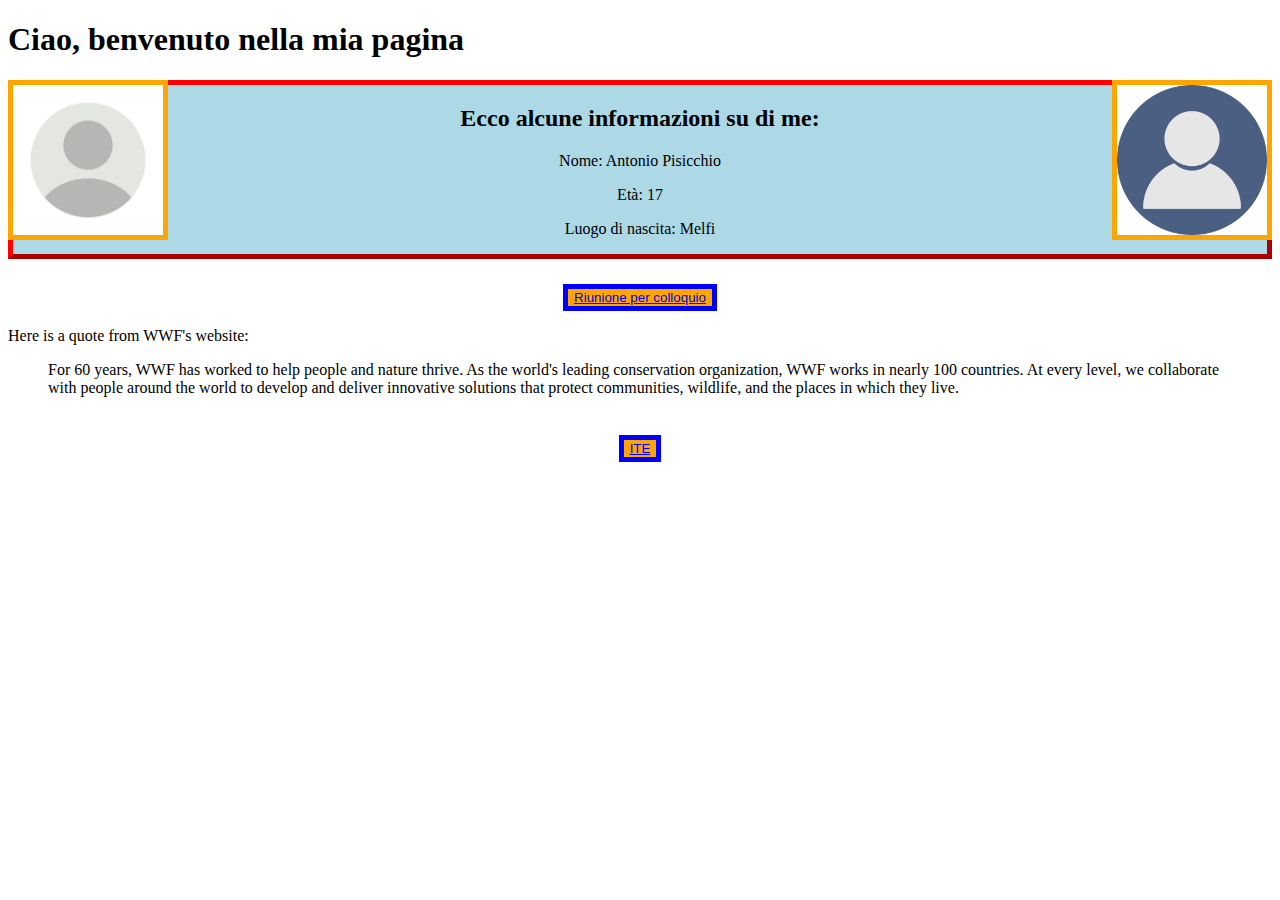
<file: index.html>
<!DOCTYPE html>
<html>
<head>
<link rel="stylesheet" href="style.css">
<title>Presentazione</title>
</head>
<body>

<h1>Ciao, benvenuto nella mia pagina</h1>

<div class="container">
    <div class="primodiv">
        <img class="sinistro" src="assets/user.jpg" alt="User" width="150" height="150">
        <img class="destro" src="assets/2.png" alt="User2" width="150" height="150">
    </div>
    <div class="informazioni">
        <h2>Ecco alcune informazioni su di me:</h2>
        <p>Nome: Antonio Pisicchio</p>
        <p>Età: 17</p>
        <p>Luogo di nascita: Melfi</p>
    </div>
    <div class="link">
        <button class="bottone">
            <a target="_blank" href="https://meet.google.com/sgh-bgwo-zyi?pli=1&authuser=0">Riunione per colloquio</a>
        </button>
    </div>
    <div><p>Here is a quote from WWF's website:</p>
        <blockquote cite="http://www.worldwildlife.org/who/index.html">
        For 60 years, WWF has worked to help people and nature thrive. As the world's leading conservation organization, WWF works in nearly 100 countries. At every level, we collaborate with people around the world to develop and deliver innovative solutions that protect communities, wildlife, and the places in which they live.
        </blockquote>
    </div>


    <div class="videomio">
     <!-- <video controls src="assets/Dentro il CAVEAU SEGRETO dellArma dei Carabinieri.mp4" class="video"></video> -->
    </div>

    <div class="bottonazzo">
    <button class="b">
        <a href="ITE.html">ITE</a>
    </button>
    </div>
    
</div>
</body>
</html>
</file>
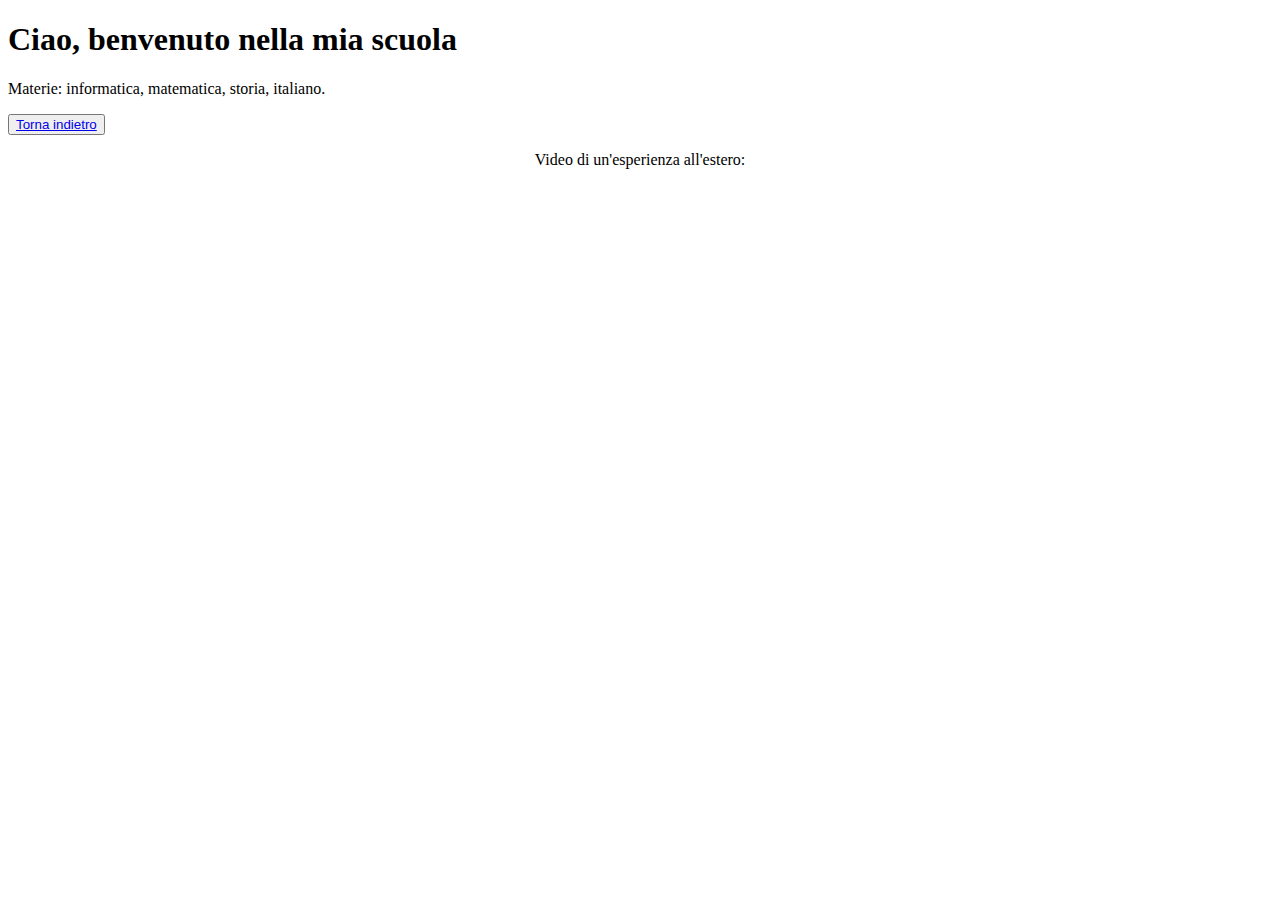
<file: ITE.html>
<!DOCTYPE html>
<html>
<head>
<title>Presentazione</title>
</head>
<link rel="stylesheet" href="style.css">
<body>


<h1>Ciao, benvenuto nella mia scuola</h1>

<p>
    Materie: informatica, matematica, storia, italiano.
</p>

<div class="container">
    
    <button>
        <a href="index.html">Torna indietro</a>
    </button>
    
</div>



<div class="videomio">
    <p>Video di un'esperienza all'estero: </p>
    <!-- <video controls src="assets/Irlanda Nostro.mp4" class="video"></video> -->
    </div>
</body>
</html>
</file>
<file: style.css>
.container{
    background-color: white;
}
.informazioni {
    border: 5px outset red;
    background-color: lightblue;
    text-align: center;

}
.sinistro{
    border: 5px solid orange;
}

.destro{
    border: 5px solid orange;
    background-color: white;
}
.bottone{
    border: 5px solid blue;
    background-color: orange;
}
.link{
    margin-top: 2%;
    text-align: center;
}

.sinistro{float:left;}

.destro{float:right;}

.sinistro, .destro {
    width:150px;
    height:150px;
    background-color:white;
}
.video{
    border: 5px solid orange;
    width:800px;
    height:450px;
}
.b{
    border: 5px solid blue;
    background-color:orange;
}
.bottonazzo{
    margin: 3%;
    text-align: center;
}
.videomio{
    text-align: center;
}
</file>
